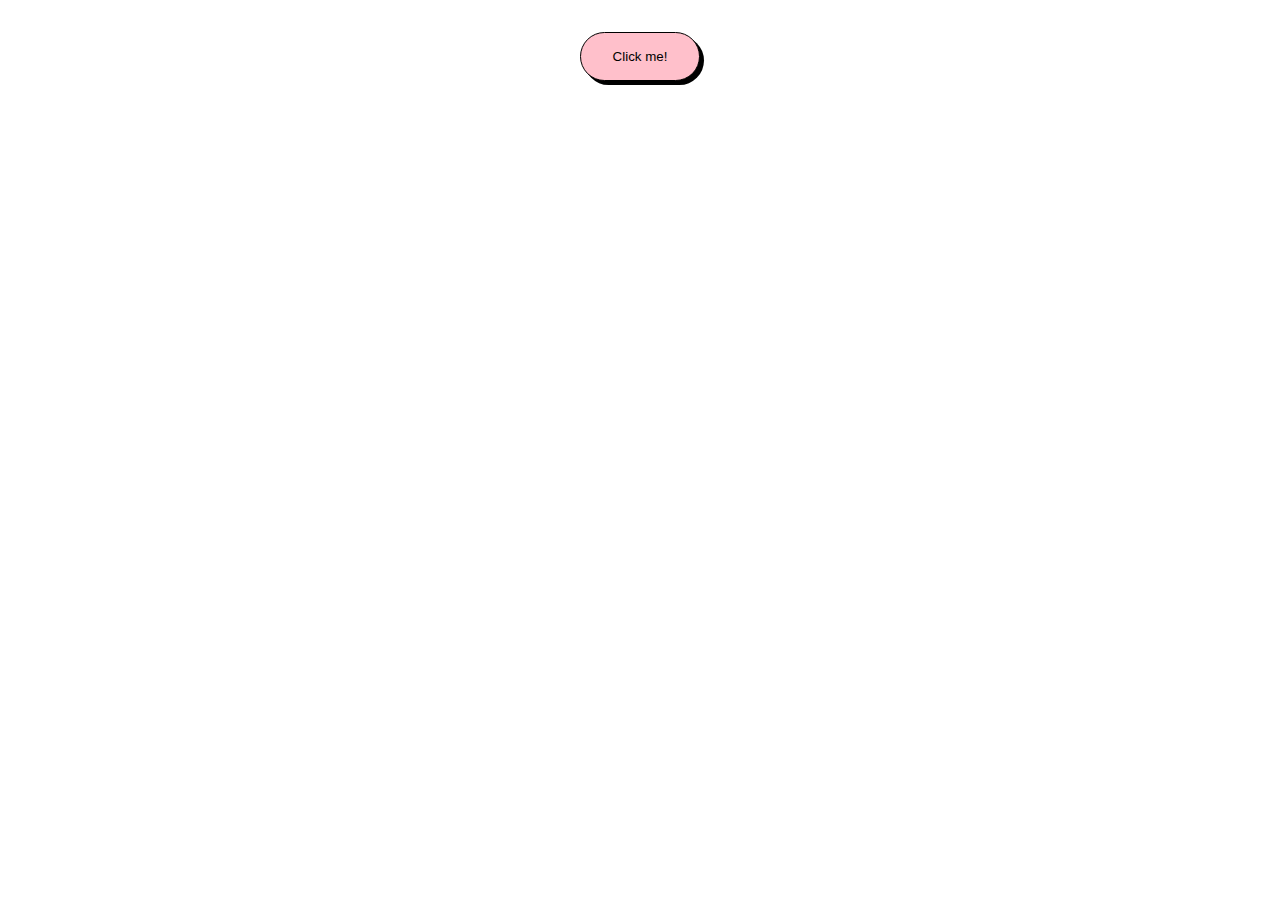
<file: index.html>
<!DOCTYPE html>
<html lang="en">
  <head>
    <title> For Abenj </title>
    <link rel="stylesheet" href="hi.css">
    </head>
<body>
  <div class="main-container">
    <div class="left-container">
      <button id="btn-2">Click me!</button>
      <img id="taesan" class="gambar" src="taesann.jpg" alt="taesan">
      <img id="est" class="gambar" src="est.jpg" alt="est">
     </div>
  </div>

  <script src="pookie.js"></script>
    
</body>

</html>
</file>
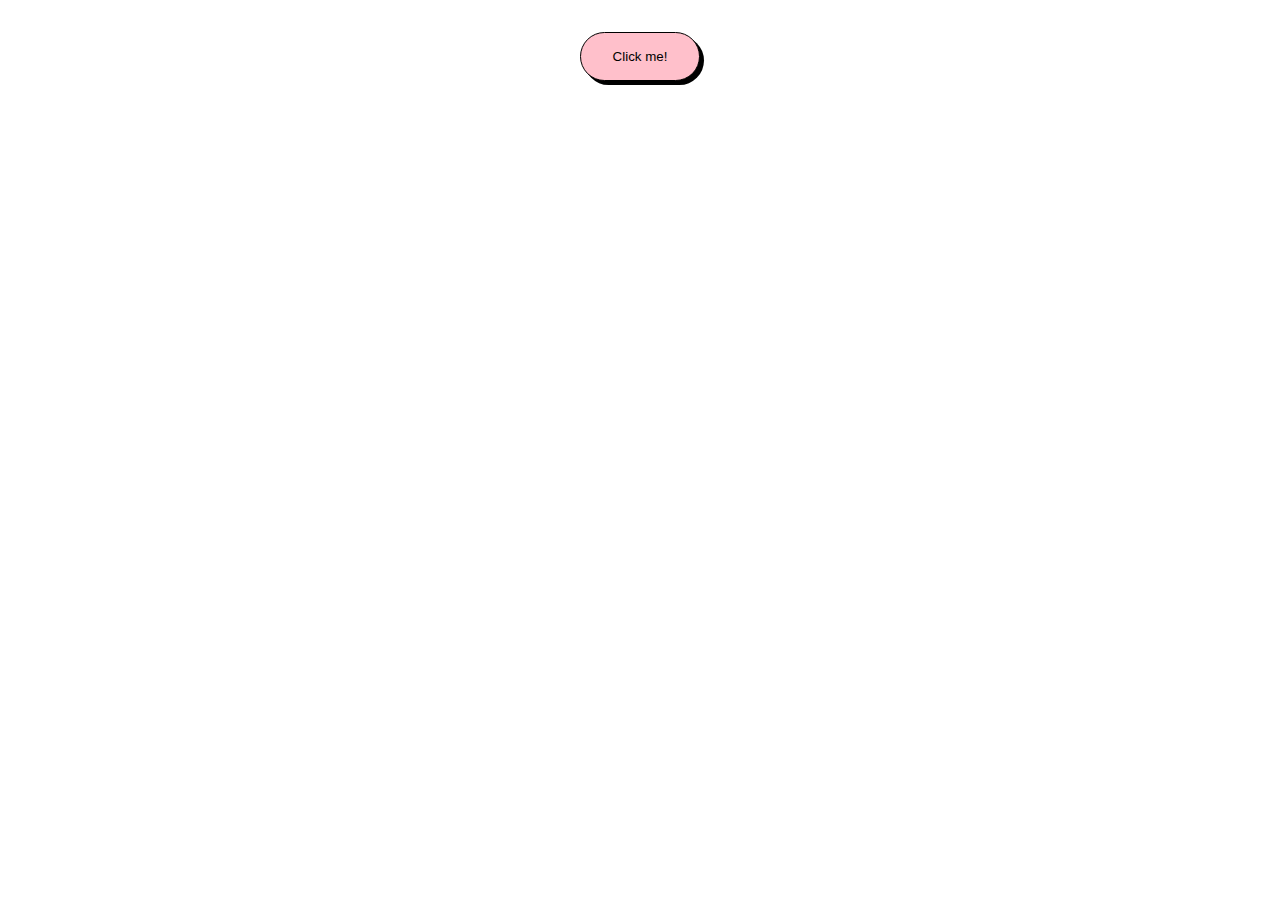
<file: yoi.html>
<!DOCTYPE html>
<html lang="en">
  <head>
    <title> For Abenj </title>
    <link rel="stylesheet" href="hi.css">
    </head>
<body>
  <div class="main-container">
    <div class="left-container">
      <button id="btn-2">Click me!</button>
      <img id="taesan" class="gambar" src="taesann.jpg" alt="taesan">
      <img id="est" class="gambar" src="est.jpg" alt="est">
     </div>
  </div>

  <script src="pookie.js"></script>
    
</body>
</html>
</file>
<file: hi.css>
#btn-2{
    display: block;
    margin: 32px auto;
    cursor:pointer;
    padding: 16px 32px;

    background-color: pink;
    color: black;
    border: 1px solid black;
    border-radius: 50px;
    box-shadow: 4px 4px black;

    align-items: center;
}
.gambar {
    display: none;
    margin: 20px auto;
    max-width: 200px;
    opacity: 0;
    transform: scale(0);
    transition: transform 0.5s ease opacity 0.5s ease;
}

.muncul{
    display: block;
    opacity: 1;
    transform: scale(1);
}
</file>
